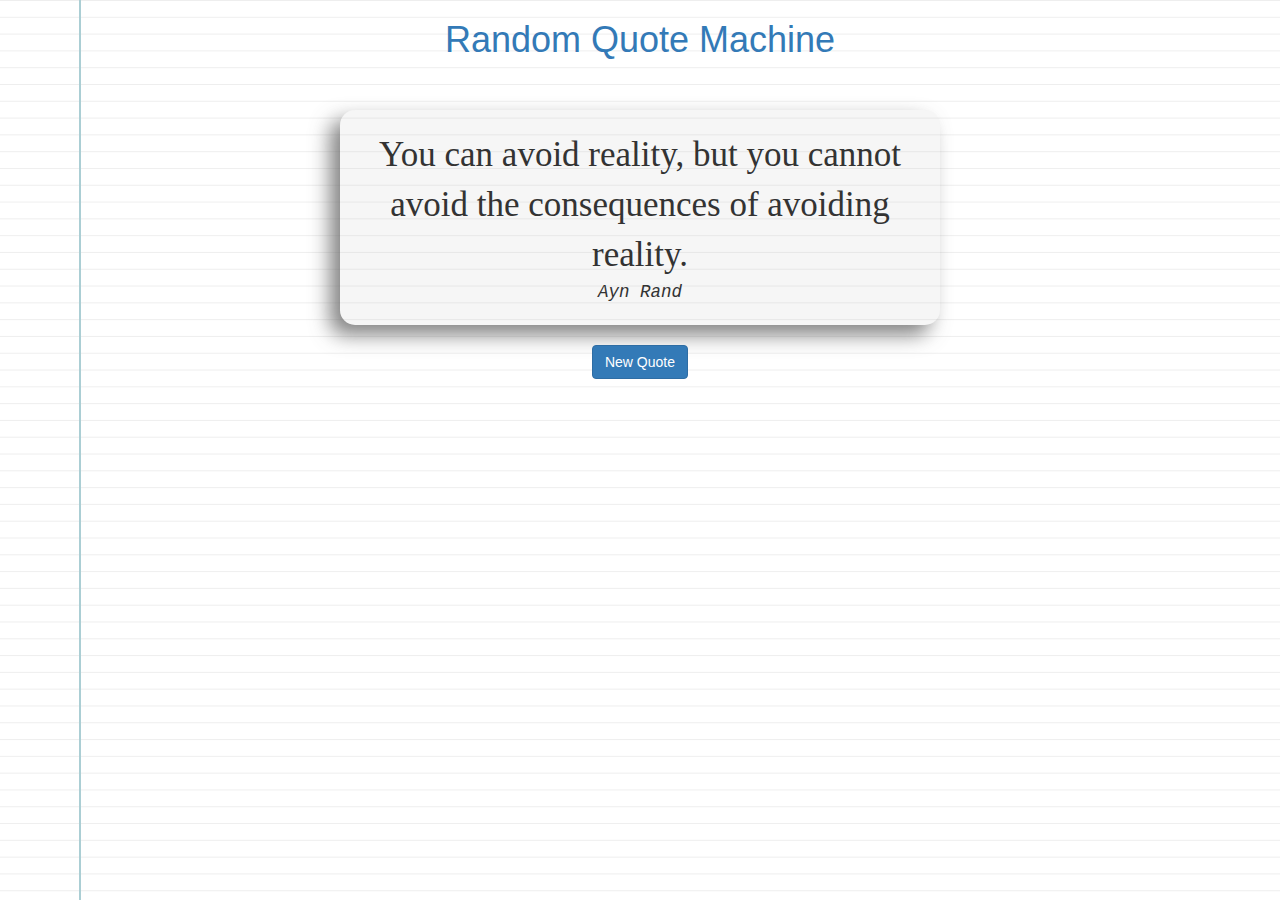
<file: quoter/index.html>
<html lang="en">
 
<head>
  <meta name="viewport" content="width=device-width, initial-scale=1">
  <title>Random Quote Machine</title>
  <link href="https://fonts.googleapis.com/css?family=RobotoDraft:400,500|Material+Icons" rel="stylesheet" />
<style type='text/css'>
body {
  font-family: RobotoDraft; 
  user-select: none;
/*http://lea.verou.me/css3patterns/*/
text-align: center;
background-color: #fff; 
background-image: 
linear-gradient(90deg, transparent 79px, #abced4 79px, #abced4 81px, transparent 81px),
linear-gradient(#eee .1em, transparent .1em);
background-size: 100% 1.2em;}

.quotedisplay {
  font-family: 'roman', serif;
  font-size: 2.5em;
  width: 600px;
  height: auto;
  margin: 0 auto;
  padding: 20px;
  background-color: rgba(192,192,192,0.15);
  border-radius: 15px;
  box-shadow: -10px 10px 20px rgba(100,100,100,.8);
}

#author {
  font-family: courier;
  font-size: 0.5em;
  font-style: italic;
}

a {
  position: absolute;
  bottom: 0;
  left: 0;
  font-family: sans-serif;
  font-size: 8pt;
}
  </style>
	<!-- Latest compiled and minified CSS -->
	<link rel="stylesheet" href="https://maxcdn.bootstrapcdn.com/bootstrap/3.3.7/css/bootstrap.min.css">

</head>

<body>
	<h1 class='text-primary'>Random Quote Machine</h1>
	<br><br>

	<div class='quotedisplay'>
	<div id='quote'></div>
	<div id='author'></div>
	</div>
	<br>
  <button type="button" id="btnNew" class="btn btn-primary btn-md">New Quote</button>    

  <script src="https://ajax.googleapis.com/ajax/libs/jquery/3.1.0/jquery.min.js"></script>
  <script src="https://code.jquery.com/jquery-2.2.4.min.js"></script>
  <script type='text/javascript'>
 $(document).ready(function() {
  var theQuote = '';
  var theAuthor = '';
  createQuote();

  $('#btnNew').on("click", function() {
    createQuote();
  });

  function createQuote() {
    // The following is the API call to the MashApe random quotes API server
    var output = $.ajax({
      url: 'https://andruxnet-random-famous-quotes.p.mashape.com/cat=famous',
      type: 'GET', // The HTTP Method, can be GET POST PUT DELETE etc
      data: {}, // Additional parameters here
      dataType: 'json',
      success: function(data) {
        theQuote = data.quote;
        theAuthor = data.author;
        document.getElementById('quote').innerHTML = theQuote;
        document.getElementById('author').innerHTML = theAuthor;
      },
      error: function(err) {
        // If, for some reason, the API becomes unavailable, the Quote Machine will still work, though in a limited manner.
        var quotes = {
          1: ['If a man does his best, what else is there?', 'Gen. George S. Patton'],
          2: ['Give me chastity and continence, but not yet.', 'Saint Augustine'],
          3: ['You can avoid reality, but you cannot avoid the consequences of avoiding reality.', 'Ayn Rand'],
          4: ['I have always depended on the kindness of strangers.', 'A Streetcar Named Desire']
        };
        var randomQuoteNumber = Math.ceil(Math.random() * Object.keys(quotes).length);

        $('#quote').text(quotes[randomQuoteNumber][0]);
        $('#author').text(quotes[randomQuoteNumber][1]);

      },
      beforeSend: function(xhr) {
        xhr.setRequestHeader("X-Mashape-Authorization", "Sr4ugfUfUHmshOQ2IbeGXw8i1Gujp15JgPZjsnIcl0TaxHmdX3"); // Enter here your Mashape key
      }
    });
  }
});

  </script>
</body>

</html>
</file>
